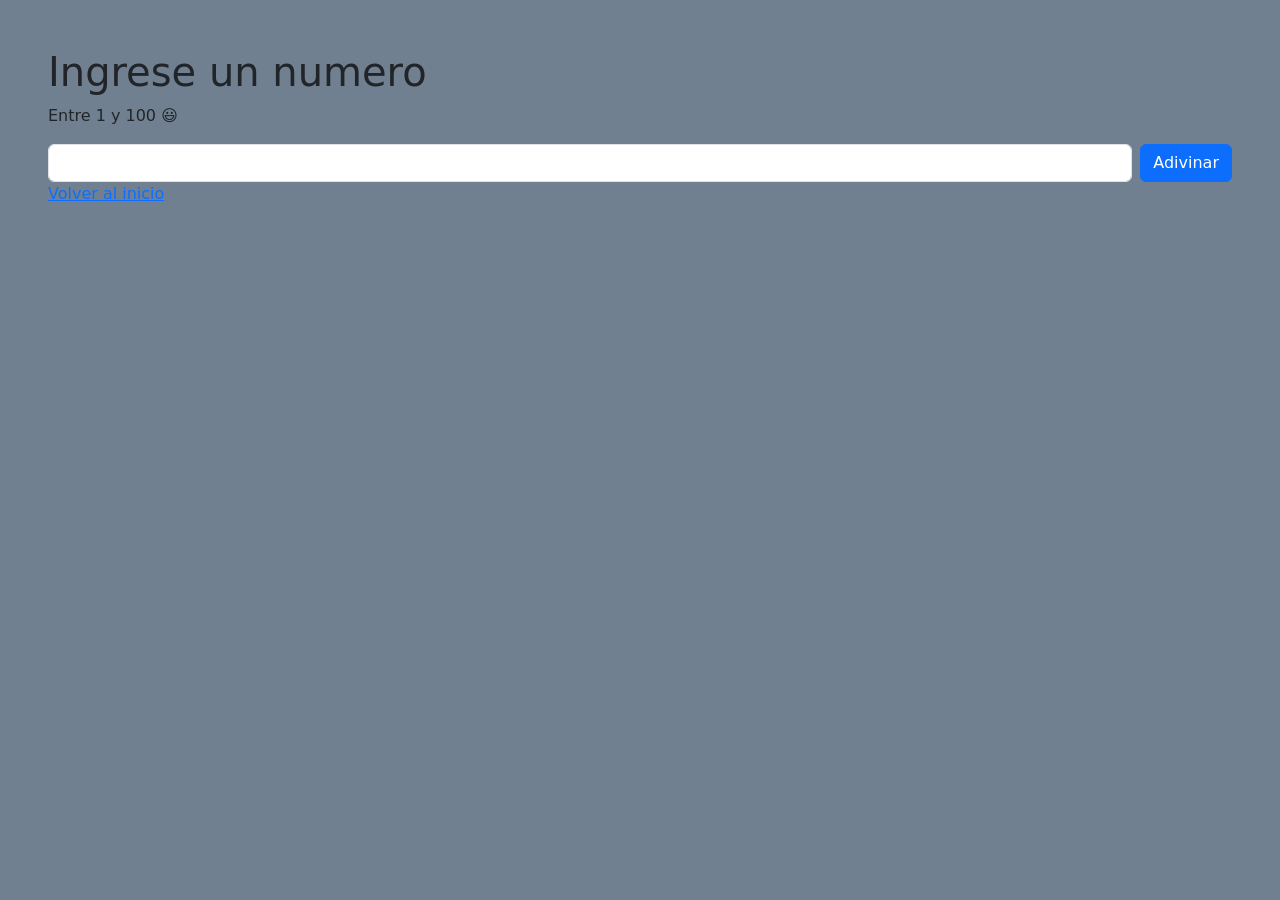
<file: pages/punto1.html>
<!DOCTYPE html>
<html lang="es">
  <head>
    <meta charset="UTF-8" />
    <meta name="viewport" content="width=device-width, initial-scale=1.0" />
    <meta name="description" content="javascript" />
    <meta name="keywords" content="ejercicios, dom, bom" />
    <meta name="author" content="Enzo" />
    <title>Ejercicio 1</title>
    <link
      href="https://cdn.jsdelivr.net/npm/bootstrap@5.3.1/dist/css/bootstrap.min.css"
      rel="stylesheet"
      integrity="sha384-4bw+/aepP/YC94hEpVNVgiZdgIC5+VKNBQNGCHeKRQN+PtmoHDEXuppvnDJzQIu9"
      crossorigin="anonymous"
    />
    <script
    defer
    src="https://cdn.jsdelivr.net/npm/bootstrap@5.3.1/dist/js/bootstrap.bundle.min.js"
    integrity="sha384-HwwvtgBNo3bZJJLYd8oVXjrBZt8cqVSpeBNS5n7C8IVInixGAoxmnlMuBnhbgrkm"
    crossorigin="anonymous"
    ></script>
    <link rel="stylesheet" href="../style/style.css">
  </head>
  <body class="p-5">
    <h1>Ingrese un numero</h1>
    <p>Entre 1 y 100 😃</p>
    <form class="d-flex gap-2">
      <input type="text" id="input-numero-magico" class="form-control" />
      <button type="button" class="btn btn-primary" id="button-numero-magico">Adivinar</button>
    </form>
    <a href="/index.html">Volver al inicio</a>
    <script type="module" src="../js/punto1.js"></script>
  </body>
</html>
</file>
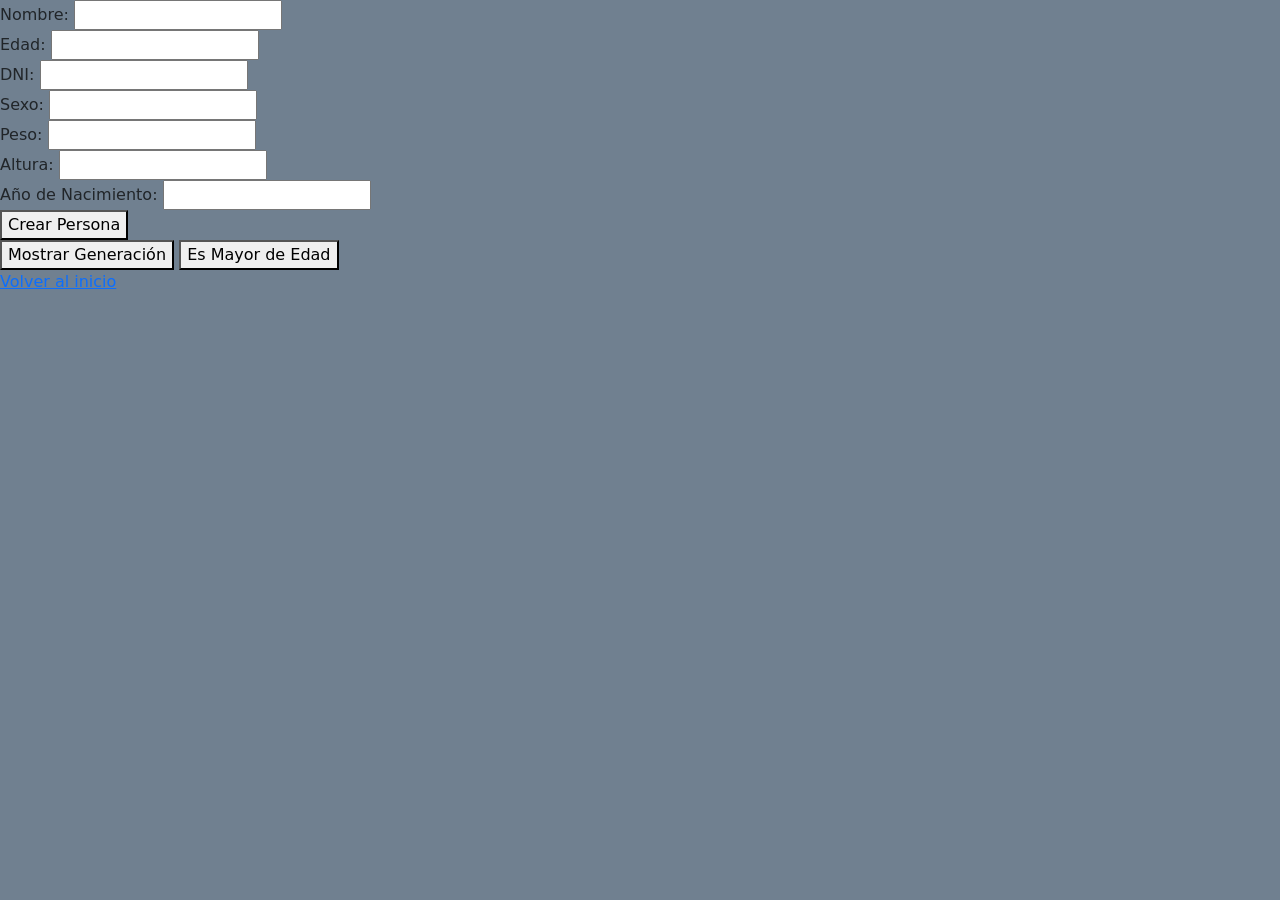
<file: pages/punto2.html>
<!DOCTYPE html>
<html lang="es">
  <head>
    <meta charset="UTF-8" />
    <meta name="viewport" content="width=device-width, initial-scale=1.0" />
    <meta name="description" content="javascript" />
    <meta name="keywords" content="ejercicios, dom, bom" />
    <meta name="author" content="Enzo" />
    <title>Ejercicio 2</title>
    <link
      href="https://cdn.jsdelivr.net/npm/bootstrap@5.3.1/dist/css/bootstrap.min.css"
      rel="stylesheet"
      integrity="sha384-4bw+/aepP/YC94hEpVNVgiZdgIC5+VKNBQNGCHeKRQN+PtmoHDEXuppvnDJzQIu9"
      crossorigin="anonymous"
    />
    <script
    defer
    src="https://cdn.jsdelivr.net/npm/bootstrap@5.3.1/dist/js/bootstrap.bundle.min.js"
    integrity="sha384-HwwvtgBNo3bZJJLYd8oVXjrBZt8cqVSpeBNS5n7C8IVInixGAoxmnlMuBnhbgrkm"
    crossorigin="anonymous"
    ></script>
    <link rel="stylesheet" href="../style/style.css">
  </head>
 <body>
    <header>
    </header>
    <main>
        <form id="personaForm">
            <label for="nombre">Nombre:</label>
            <input type="text" id="nombre" required><br>
    
            <label for="edad">Edad:</label>
            <input type="number" id="edad" required><br>
    
            <label for="DNI">DNI:</label>
            <input type="number" id="DNI" required><br>
    
            <label for="sexo">Sexo:</label>
            <input type="text" id="sexo" required><br>
    
            <label for="peso">Peso:</label>
            <input type="number" id="peso" required><br>
    
            <label for="altura">Altura:</label>
            <input type="number" id="altura" required><br>
    
            <label for="añoNacimiento">Año de Nacimiento:</label>
            <input type="number" id="añoNacimiento" required><br>
    
            <button type="button" id="crearPersonaBtn">Crear Persona</button>
        </form>
    
        <button type="button" id="mostrarGeneracionBtn">Mostrar Generación</button>
        <button type="button" id="esMayorDeEdadBtn">Es Mayor de Edad</button>
        <section>
            <a href="/index.html">Volver al inicio</a>
        </section>
    </main>
    <script type="module" src="../js/punto2.js"></script>
 </body>
</html>
</file>
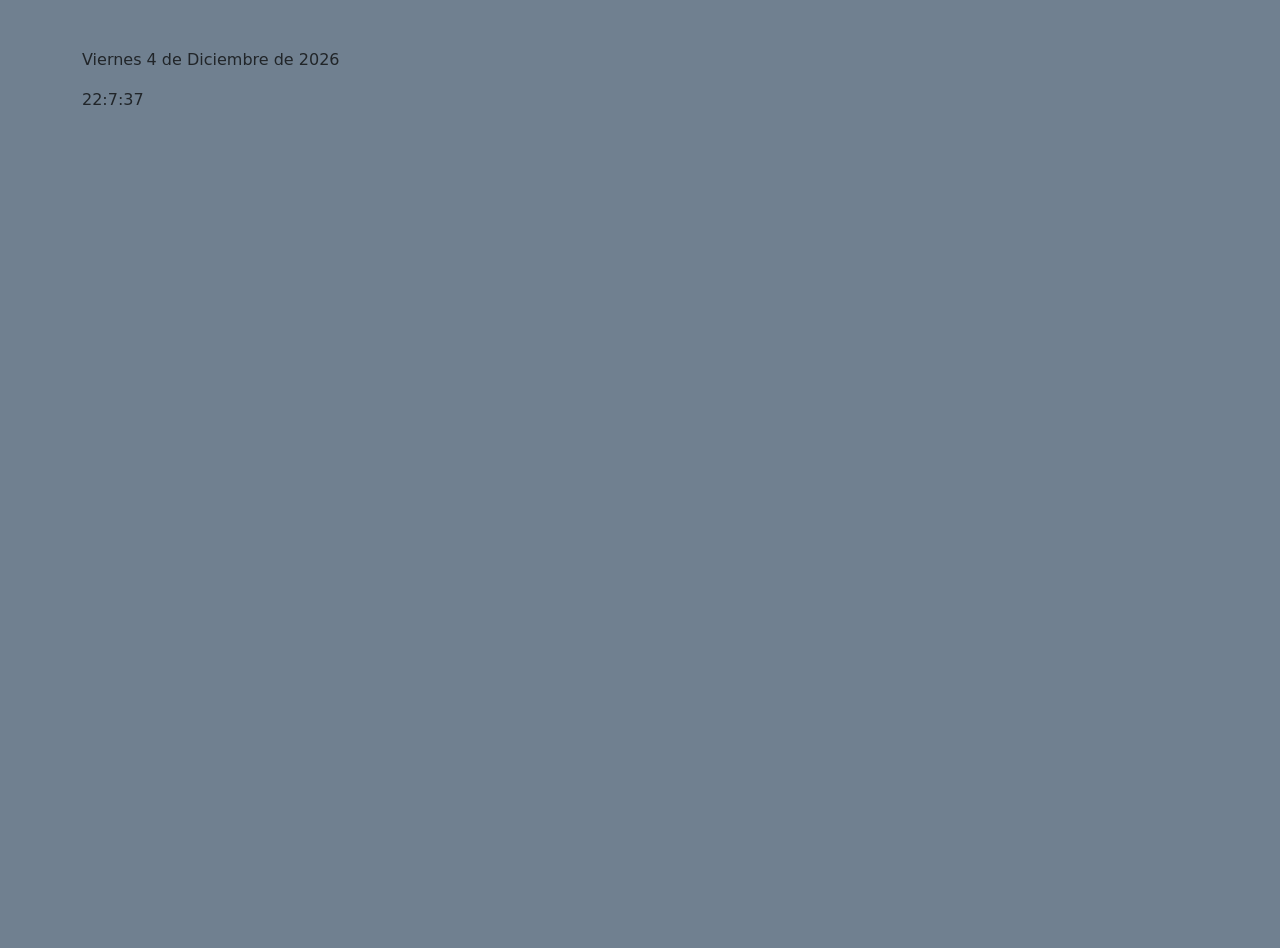
<file: pages/punto4.html>
<!DOCTYPE html>
<html lang="en">
<head>
    <meta charset="UTF-8" />
    <meta name="viewport" content="width=device-width, initial-scale=1.0" />
    <meta name="description" content="javascript" />
    <meta name="keywords" content="ejercicios, dom, bom" />
    <meta name="author" content="Enzo" />
    <title>Punto 4</title>
    <link
      href="https://cdn.jsdelivr.net/npm/bootstrap@5.3.0/dist/css/bootstrap.min.css"
      rel="stylesheet"
      integrity="sha384-9ndCyUaIbzAi2FUVXJi0CjmCapSmO7SnpJef0486qhLnuZ2cdeRhO02iuK6FUUVM"
      crossorigin="anonymous"
    />
    <link rel="stylesheet" href="/style/style.css" />
    <title>Document</title>
</head>
<body>
    <body>
        <section class="container mt-5">
            <p id="dateDisplay"></p>
        <p id="timeDisplay"></p>
        </section>
    <script type="module" src="../js/punto4.js"></script>
</body>
</html>
</file>
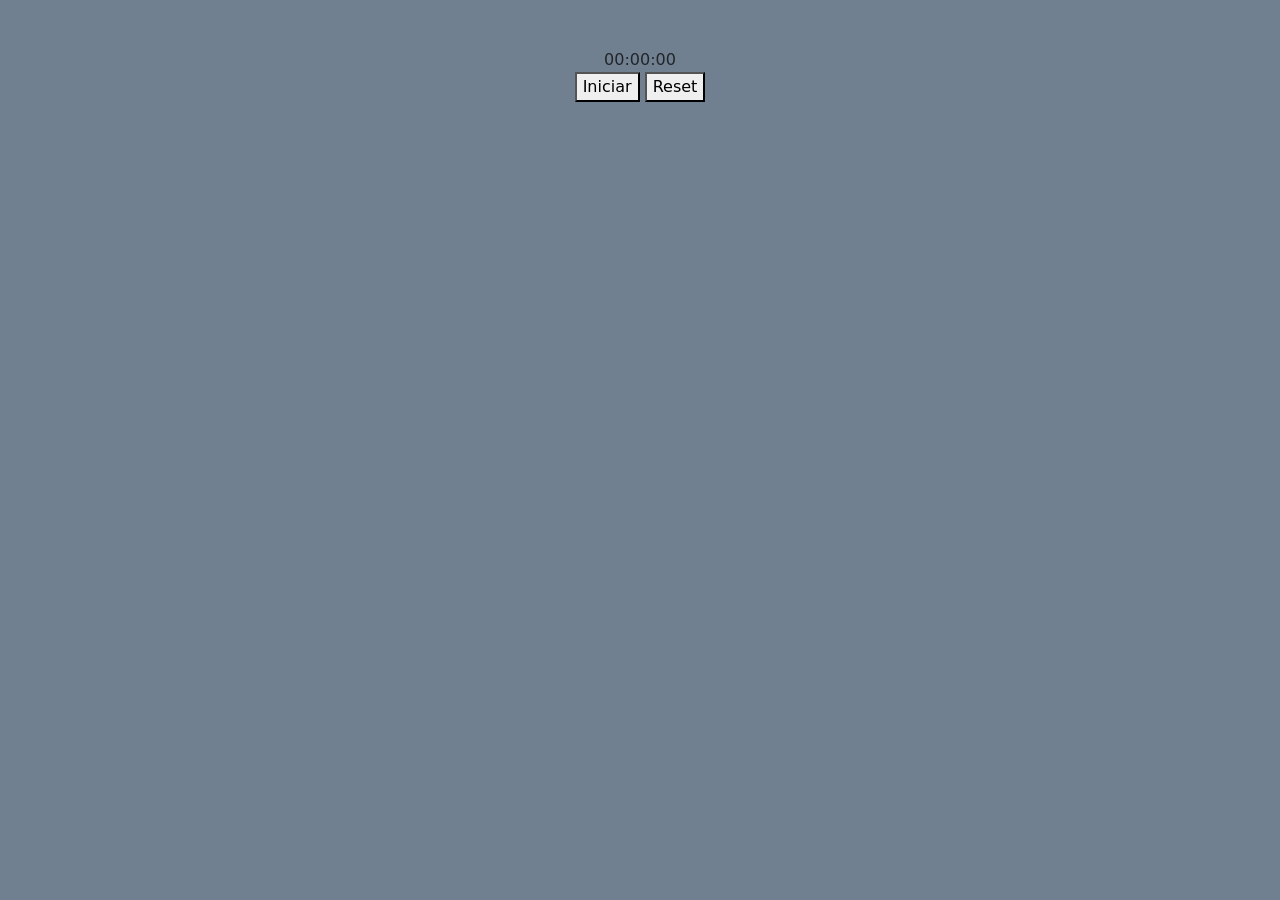
<file: pages/punto5.html>
<!DOCTYPE html>
<html lang="es">
<head>
    <meta charset="UTF-8" />
    <meta name="viewport" content="width=device-width, initial-scale=1.0" />
    <meta name="description" content="javascript" />
    <meta name="keywords" content="ejercicios, dom, bom" />
    <meta name="author" content="Enzo" />
    <title>Ejercicio 1</title>
    <link
      href="https://cdn.jsdelivr.net/npm/bootstrap@5.3.1/dist/css/bootstrap.min.css"
      rel="stylesheet"
      integrity="sha384-4bw+/aepP/YC94hEpVNVgiZdgIC5+VKNBQNGCHeKRQN+PtmoHDEXuppvnDJzQIu9"
      crossorigin="anonymous"
    />
    <script
    defer
    src="https://cdn.jsdelivr.net/npm/bootstrap@5.3.1/dist/js/bootstrap.bundle.min.js"
    integrity="sha384-HwwvtgBNo3bZJJLYd8oVXjrBZt8cqVSpeBNS5n7C8IVInixGAoxmnlMuBnhbgrkm"
    crossorigin="anonymous"
    ></script>
    <link rel="stylesheet" href="../style/style.css">
</head>
<body>
    <header></header>
    <main>
        <section class="cronometro text-center py-5">
            <article class="tiempo" id="tiempo">00:00:00</article>
            <button class="boton" id="inicioPausa">Iniciar</button>
            <button class="boton" id="reset">Reset</button>
        </section>
    </main>
    <footer></footer>
<script type="module" src="../js/punto5.js"></script>
</body>
</html>
</file>
<file: style/style.css>
body{
    background-color: slategray;
    min-height: 100vh;
}
</file>
